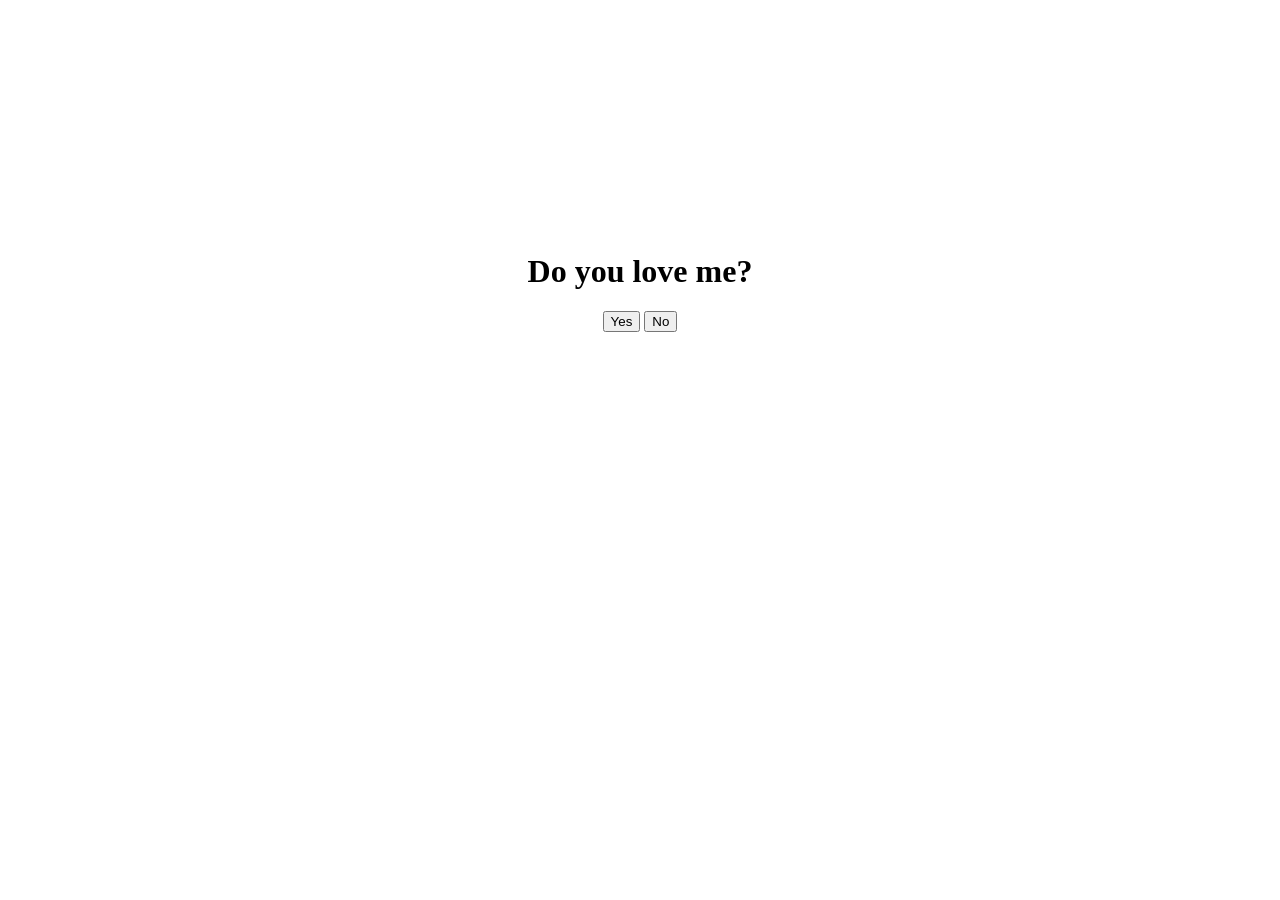
<file: index.html>
<!DOCTYPE html>
<html lang="en">

<head>
    <meta charset="UTF-8">
    <meta name="viewport" content="width=device-width, initial-scale=1.0">
    <title>Document</title>
    <style>
        .love-message {
            position: absolute;
            font-size: 24px;
            color: red;
            animation: fadeIn 1s ease-in-out;
        }

        @keyframes fadeIn {
            from {
                opacity: 0;
            }
            to {
                opacity: 1;
            }
        }
    </style>
</head>

<body>
<div style="text-align: center; margin-top: 20%;">
    <h1>Do you love me?</h1>
    <button id="yesButton">Yes</button>
    <button id="noButton">No</button>
</div>

<script>
    const noButton = document.getElementById('noButton');
    const yesButton = document.getElementById('yesButton');

    noButton.addEventListener('mouseover', () => {
        const x = Math.floor(Math.random() * (window.innerWidth - noButton.offsetWidth));
        const y = Math.floor(Math.random() * (window.innerHeight - noButton.offsetHeight));
        noButton.style.position = 'absolute';
        noButton.style.left = `${x}px`;
        noButton.style.top = `${y}px`;
    });

    yesButton.addEventListener('click', () => {
        document.body.innerHTML = '';
        for (let i = 0; i < 100; i++) {
            const message = document.createElement('div');
            message.className = 'love-message';
            message.textContent = 'I love you too!';
            message.style.left = `${Math.random() * window.innerWidth}px`;
            message.style.top = `${Math.random() * window.innerHeight}px`;
            document.body.appendChild(message);
        }
    });
</script>

</body>

</html>
</file>
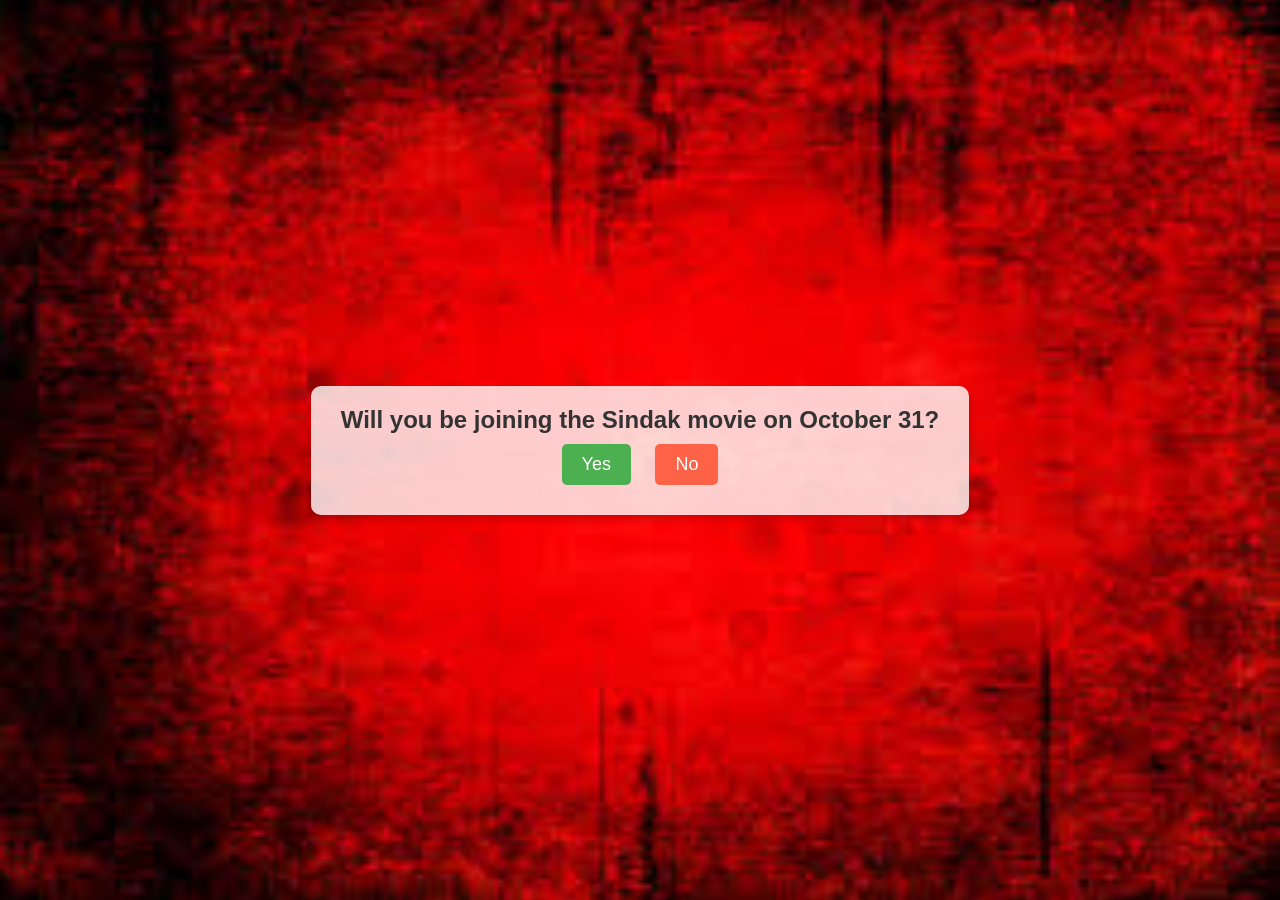
<file: Index.html>
<!DOCTYPE html>
<html lang="en">
<head>
    <meta charset="UTF-8">
    <meta name="viewport" content="width=device-width, initial-scale=1.0">
    <title>Sindak Movie Invitation</title>
    <style>
        /* CSS Styles */

        * {
            margin: 0;
            padding: 0;
            box-sizing: border-box;
        }

        /* Body and Background styling */
        body {
            display: flex;
            align-items: center;
            justify-content: center;
            font-family: Arial, sans-serif;
            height: 100vh;
            overflow: hidden;
            position: relative;
            margin: 0;
            background-image: url('howwer.jpeg'); /* Default background image */
            background-size: cover;
            background-position: center;
            background-repeat: no-repeat;
            transition: background-image 0.5s ease-in-out; /* Smooth transition */
        }

        /* Centered container styling */
        .container {
            text-align: center;
            background-color: rgba(255, 255, 255, 0.8); /* Semi-transparent background */
            padding: 20px 30px;
            border-radius: 10px;
            z-index: 1;
            max-width: 80%;
            box-shadow: 0 4px 8px rgba(0, 0, 0, 0.2);
        }

        /* Text styling */
        h1 {
            font-size: 24px;
            color: #333;
        }

        /* Button styling */
        .buttons button {
            margin: 10px;
            padding: 10px 20px;
            font-size: 18px;
            cursor: pointer;
            border: none;
            color: #fff;
            border-radius: 5px;
        }

        /* Yes button */
        .buttons button:nth-child(1) {
            background-color: #4CAF50; /* Yes button color */
        }

        /* No button */
        .buttons button:nth-child(2) {
            background-color: #FF6347; /* No button color */
        }
    </style>
</head>
<body>
    <div class="container">
        <h1>Will you be joining the Sindak movie on October 31?</h1>
        <div class="buttons">
            <button onclick="yesResponse()">Yes</button>
            <button onclick="noResponse()">No</button>
        </div>
    </div>

    <script>
        // JavaScript functions
        function yesResponse() {
            alert("GAME GAME GAMEEE!!!");
            document.body.style.backgroundImage = "url('hearts.jpeg')"; // Change background image to hearts
            
            // Change text in container and remove buttons
            const container = document.querySelector('.container');
            container.innerHTML = "<h1>YAYYYYY!!!</h1>";
        }

        function noResponse() {
            alert("sayanggg");
            document.body.style.backgroundImage = "url('sad.jpeg')"; // Change background image to sad
            
            // Change text in container and remove buttons
            const container = document.querySelector('.container');
            container.innerHTML = "<h1>NEXT TIME NEXT TIME!!!</h1>";
        }
    </script>
</body>
</html>
</file>
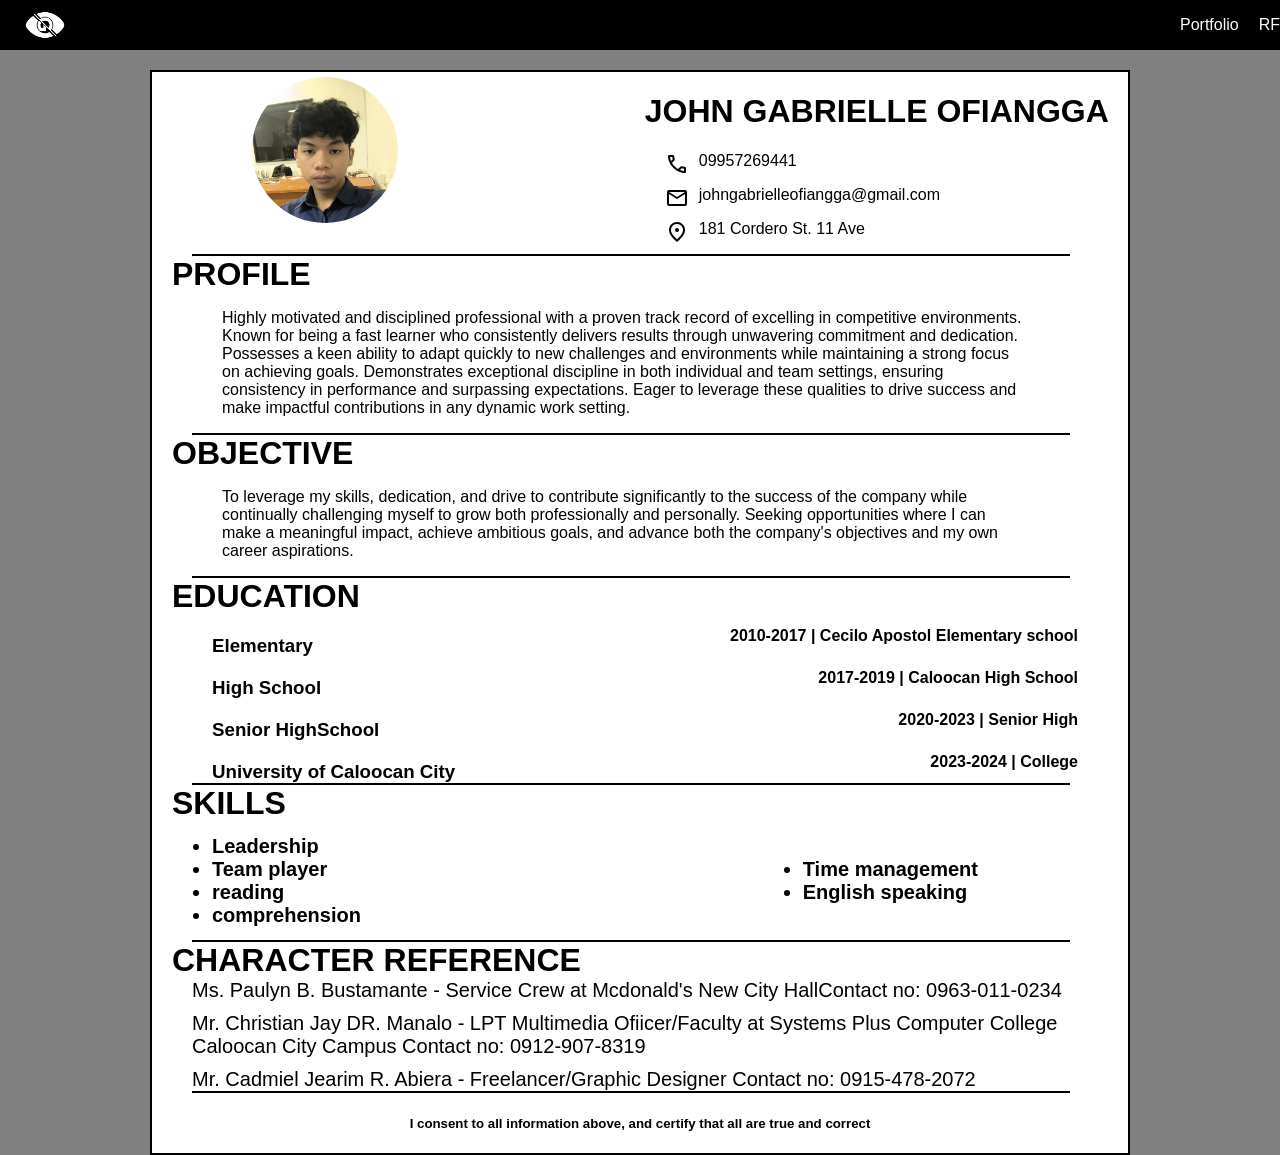
<file: 3rd lesson portfolio/Profile.html>
<!DOCTYPE html>
<html lang="en">

<head>
    <meta charset="UTF-8">
    <meta name="viewport" content="width, initial-scale=1.0">
    <title>Resume</title>
    <link rel="stylesheet" href="./style.css">
    <link rel="stylesheet"
        href="https://fonts.googleapis.com/css2?family=Material+Symbols+Outlined:opsz,wght,FILL,GRAD@20..48,100..700,0..1,-50..200" />
</head>

<body>
    <header>
        <section>
            <div class="header">
                <img src="./img/GAB LOGO.png" alt="LOGO">
                <li>Portfolio</li>
                <li>RF</li>
            </div>
            <div class="right">
            </div>
        </section>
    </header>
    <div class="box">
        <div class="Resume">
            <div id="PROFILE">
                <img src="./img/PROFILE.jpg" alt="MUKHA KO">
            </div>
            <div class="container">
                <div class="item-name">
                    <h1>JOHN GABRIELLE OFIANGGA</h1>
                </div>
                <div class="item">
                    <span class="material-symbols-outlined">
                        call
                    </span>
                    09957269441
                </div>
                <div class="item">
                    <span class="material-symbols-outlined">
                        mail
                    </span>
                    johngabrielleofiangga@gmail.com
                </div>
                <div class="item">
                    <span class="material-symbols-outlined">
                        location_on
                    </span>
                    181 Cordero St. 11 Ave
                </div>
            </div>
        </div>
        <div class="line">_</div>
        <div class="second">
            <h1>PROFILE</h1>
        </div>
        <div class="prof">
            <p>Highly motivated and disciplined professional with a proven track record of excelling in competitive
                environments. Known for being a fast learner who consistently delivers results through unwavering
                commitment and dedication. Possesses a keen ability to adapt quickly to new challenges and environments
                while maintaining a strong focus on achieving goals. Demonstrates exceptional discipline in both
                individual and team settings, ensuring consistency in performance and surpassing expectations. Eager to
                leverage these qualities to drive success and make impactful contributions in any dynamic work setting.
            </p>
        </div>
        <div class="line">_</div>
        <div class="second">
            <h1>OBJECTIVE</h1>
        </div>
        <div class="prof">
            <p>To leverage my skills, dedication, and drive to contribute significantly to the success of the company
                while continually challenging myself to grow both professionally and personally. Seeking opportunities
                where I can make a meaningful impact, achieve ambitious goals, and advance both the company's objectives
                and my own career aspirations.
            </p>
        </div>
        <div class="line">_</div>
        <div class="second">
            <h1>EDUCATION</h1>
        </div>
        <div class="prof">
            <h3>Elementary</h3>
            <h4>2010-2017 | Cecilo Apostol Elementary school</h4>
        </div>
        <div class="prof">
            <h3>High School</h3>
            <h4>2017-2019 | Caloocan High School</h4>
        </div>
        <div class="prof">
            <h3>Senior HighSchool</h3>
            <h4>2020-2023 | Senior High</h4>
        </div>
        <div class="prof">
            <h3>University of Caloocan City</h3>
            <h4>2023-2024 | College</h4>
        </div>
        <div class="line">_</div>
        <div class="second">
            <h1>SKILLS</h1>
        </div>
        <div class="prof">
            <h5>
                <ul>
                    <li>Leadership</li>
                    <li>Team player</li>
                    <li>reading</li>
                    <li>comprehension</li>
                </ul>
            </h5>
            <h5>
                <ul>
                    <li>Time management</li>
                    <li>English speaking</li>
                </ul>
            </h5>
        </div>
        <div class="line">_</div>
        <div class="second">
            <h1>CHARACTER REFERENCE</h1>
        </div>
        <div class="prof1">
            <div class="con">Ms. Paulyn B. Bustamante - Service Crew at Mcdonald's New City HallContact no: 0963-011-0234</div>
            <div class="con">Mr. Christian Jay DR. Manalo - LPT Multimedia Ofiicer/Faculty at Systems Plus Computer College Caloocan City Campus Contact no: 0912-907-8319</div>
            <div class="con"> Mr. Cadmiel Jearim R. Abiera - Freelancer/Graphic Designer Contact no: 0915-478-2072</div>    
        </div>
        <div class="line">_</div>
        <footer>
            <h5>I consent to all information above, and certify that all are true and correct </h5>
        </footer>
    </div>
</body>

</html>
</file>
<file: 3rd lesson portfolio/style.css>
body {
    background-color: grey;
    color: black;
    margin: 0px;
    font-family: Arial, Helvetica, sans-serif;
}

header {
    background-color: black;
    display: flex;
    max-width: 100%;
    margin: 0px;
    padding: 0px;
    margin-bottom: 20px;
}

.header {
    display: flex;
    align-items: center; 
    color: white;
    border-bottom: 5px;
}
.header li{
    display: flex;
    margin: 10px;
    list-style: none;
    position: relative;
    left: 1100px;
}

.header img {
    max-width: 50px;
    margin-left: 20px;
}

.Resume {
    display: grid;
    grid-template-columns: 30% 70%;
}

#PROFILE img{
    align-items: center;
    max-width: 50%;
    border-radius: 100px;
    margin: 5px 5px 5px 100px;
}

.container{
    display: inline;
    margin-left:200px;
}
.item{
    display: flex;
    margin: 10px;
    margin-left: 20px;
}
.item span{
    margin-right: 10px;
}
.line{
    background-color: black;
    font-size: 2px;
    width: 90%;
    align-content:center ;
    margin-left:  40px;
    margin-left:  40px;
}
.box{
    border: solid 2px;
    margin-right: 150px;
    margin-left: 150px;
    background-color: white;
}
.second h1{
    margin: 0;
    margin-left: 20px;
}
.prof p{
    margin-left: 50px;
    margin-right: 50px;
}
.prof h3{
    margin: 0;
    margin-top: 20px;
    margin-left: 40px;
}
.prof h4{
    margin: 0;
    margin-left: 30px;
    bottom: 20px;
}
.prof{
    margin: 0;
    gap: 100px;
    display: flex;
    flex-direction: row;
    justify-content: space-between;
    align-items: center;
    margin-left: 20px;
    margin-right: 50px;
}
.prof ul{
    margin-right: 100px;
}
.prof h5{
    margin: 0;
}
footer h5{
    text-align: center;
}
.prof ul li{
    font-size: 20px;
}
.prof1{
    display: flex;
    flex-direction: column;
    flex-wrap: nowrap;
    align-content: center;
    align-items: flex-start;
    margin-left: 40px;
    margin-right: 50px;
    gap: 10px;
}
.con{
    font-size: 20px;
}
</file>
